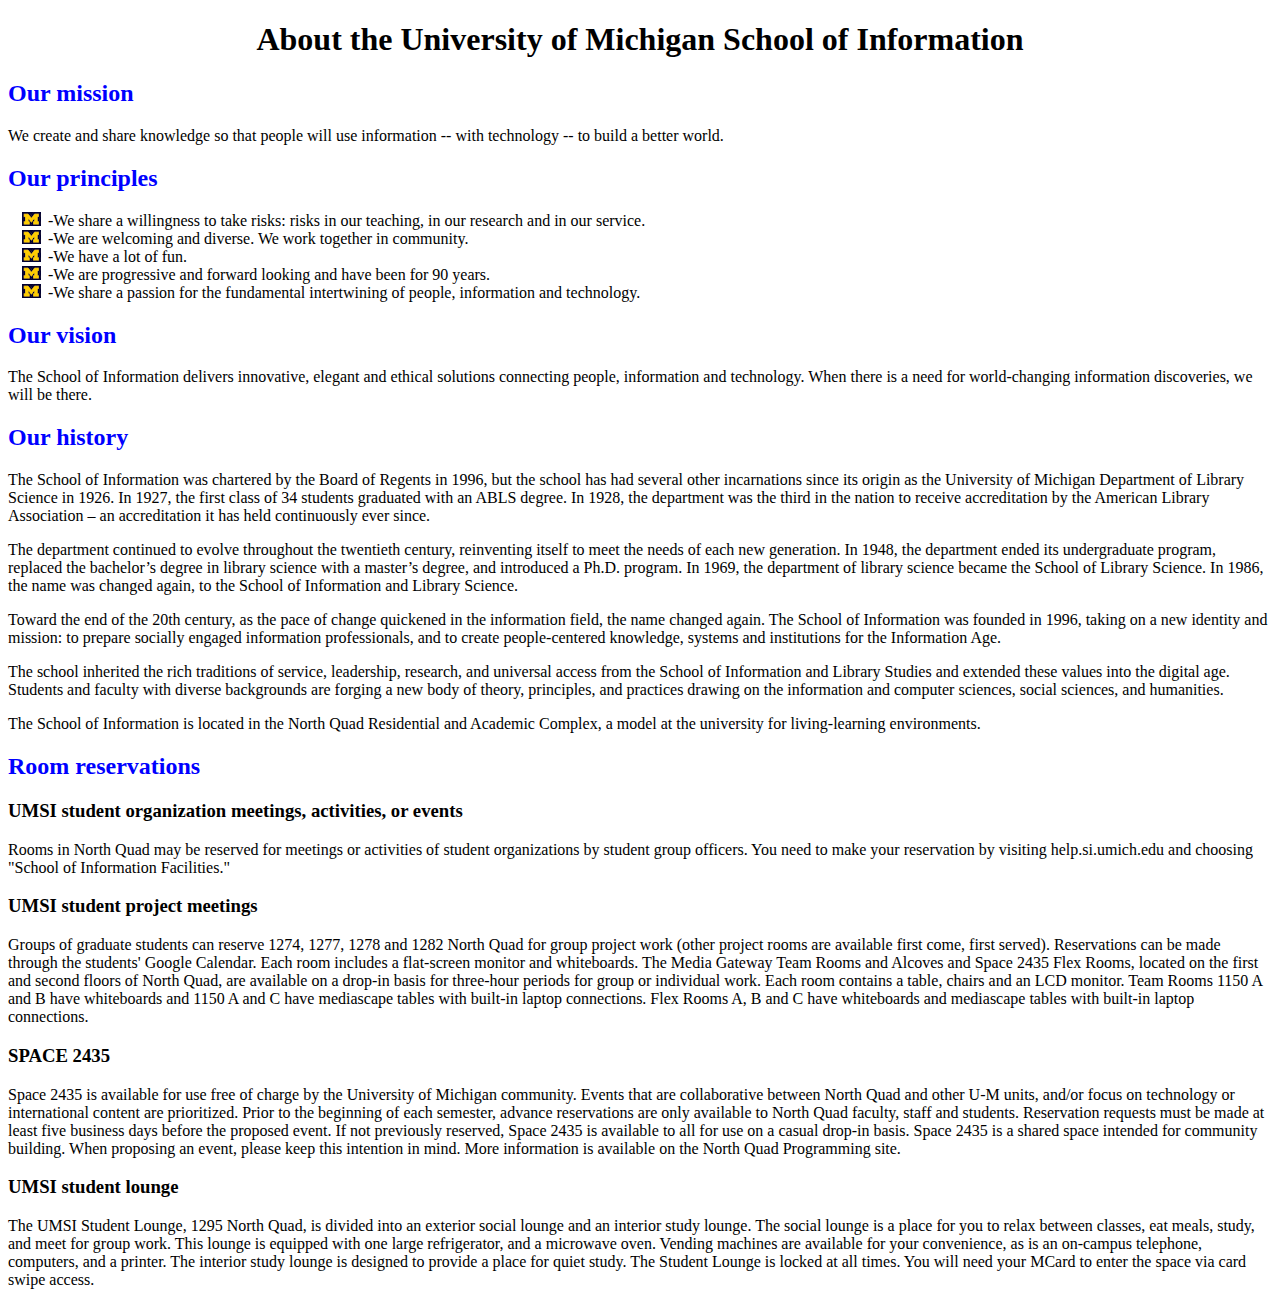
<file: discussion2/index.html>
<!DOCTYPE html>
<!-- saved from url=(0085)https://umsicomplexwebdesign.github.io/discussions/html_practice/htmltagpractice.html -->
<html lang="en" dir="ltr"><head><meta http-equiv="Content-Type" content="text/html; charset=UTF-8">
    
    <title>University of Michigan</title>
    <link rel='stylesheet' href=' https://krsiimar.github.io/discussions/discussion2/css/style.css'
  </head>
  <body data-gr-c-s-loaded="true">
    <main> 
      <h1>About the University of Michigan School of Information</h1>

        <h2>Our mission</h2>
          <p>We create and share knowledge so that people will use information -- with technology -- to build a better world.</p>

        <h2>Our principles</h2>
          <ol>
            <li>-We share a willingness to take risks: risks in our teaching, in our research and in our service.</li>
            <li>-We are welcoming and diverse. We work together in community.</li>
            <li>-We have a lot of fun.</li>
            <li>-We are progressive and forward looking and have been for 90 years.</li>
            <li>-We share a passion for the fundamental intertwining of people, information and technology.</li>
          </ol>
        <h2>Our vision</h2>
          <p>The School of Information delivers innovative, elegant and ethical solutions connecting people, information and technology. When there is a need for world-changing information discoveries, we will be there.</p>

        <h2>Our history</h2>
          <p>The School of Information was chartered by the Board of Regents in 1996, but the school has had several other incarnations since its origin as the University of Michigan Department of Library Science in 1926. In 1927, the first class of 34 students graduated with an ABLS degree. In 1928, the department was the third in the nation to receive accreditation by the American Library Association – an accreditation it has held continuously ever since.</p>

          <p>The department continued to evolve throughout the twentieth century, reinventing itself to meet the needs of each new generation.  In 1948, the department ended its undergraduate program, replaced the bachelor’s degree in library science with a master’s degree, and introduced a Ph.D. program. In 1969, the department of library science became the School of Library Science. In 1986, the name was changed again, to the School of Information and Library Science.</p>

          <p>Toward the end of the 20th century, as the pace of change quickened in the information field, the name changed again. The School of Information was founded in 1996, taking on a new identity and mission: to prepare socially engaged information professionals, and to create people-centered knowledge, systems and institutions for the Information Age.</p>

          <p>The school inherited the rich traditions of service, leadership, research, and universal access from the School of Information and Library Studies and extended these values into the digital age. Students and faculty with diverse backgrounds are forging a new body of theory, principles, and practices drawing on the information and computer sciences, social sciences, and humanities.</p>

          <p>The School of Information is located in the North Quad Residential and Academic Complex, a model at the university for living-learning environments.</p>

        <h2>Room reservations</h2>
          <h3>UMSI student organization meetings, activities, or events</h3>
            <p>Rooms in North Quad may be reserved for meetings or activities of student organizations by student group officers. You need to make your reservation by visiting help.si.umich.edu and choosing "School of Information Facilities."</p>

          <h3>UMSI student project meetings</h3>
            <p>Groups of graduate students can reserve 1274, 1277, 1278 and 1282 North Quad for group project work (other project rooms are available first come, first served). Reservations can be made through the students' Google Calendar. Each room includes a flat-screen monitor and whiteboards.

            The Media Gateway Team Rooms and Alcoves and Space 2435 Flex Rooms, located on the first and second floors of North Quad, are available on a drop-in basis for three-hour periods for group or individual work.  Each room contains a table, chairs and an LCD monitor.  Team Rooms 1150 A and B have whiteboards and 1150 A and C have mediascape tables with built-in laptop connections.  Flex Rooms A, B and C have whiteboards and mediascape tables with built-in laptop connections.</p>

          <h3>SPACE 2435</h3>
            <p>Space 2435 is available for use free of charge by the University of Michigan community. Events that are collaborative between North Quad and other U-M units, and/or focus on technology or international content are prioritized. Prior to the beginning of each semester, advance reservations are only available to North Quad faculty, staff and students. Reservation requests must be made at least five business days before the proposed event. If not previously reserved, Space 2435 is available to all for use on a casual drop-in basis. Space 2435 is a shared space intended for community building. When proposing an event, please keep this intention in mind. More information is available on the North Quad Programming site.</p>

          <h3>UMSI student lounge</h3>
            <p>The UMSI Student Lounge, 1295 North Quad, is divided into an exterior social lounge and an interior study lounge. The social lounge is a place for you to relax between classes, eat meals, study, and meet for group work. This lounge is equipped with one large refrigerator, and a microwave oven. Vending machines are available for your convenience, as is an on-campus telephone, computers, and a printer. The interior study lounge is designed to provide a place for quiet study. The Student Lounge is locked at all times. You will need your MCard to enter the space via card swipe access.</p>
    </main>

</body><span class="gr__tooltip"><span class="gr__tooltip-content"></span><i class="gr__tooltip-logo"></i><span class="gr__triangle"></span></span></html>
</file>
